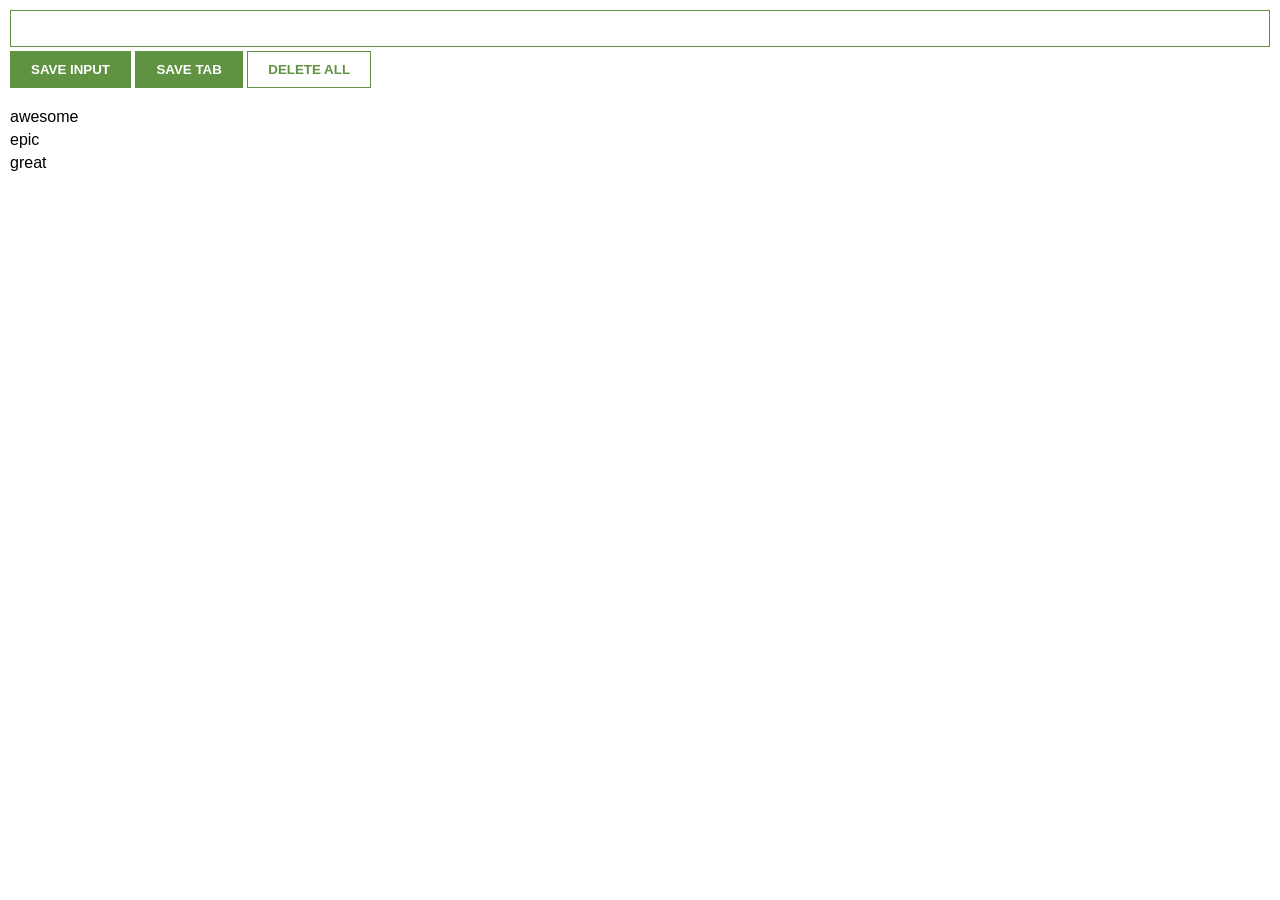
<file: index.html>
<!doctype html>
<html lang="en">
  <head>
    <meta charset="UTF-8" />
    <meta name="viewport" content="width=device-width, initial-scale=1.0" />
    <title>Document</title>
    <link rel="stylesheet" href="index.css" />
  </head>
  <body>
    <input type="text" id="input-el" />
    <button id="input-btn">SAVE INPUT</button>
    <button id="tab-btn">SAVE TAB</button>
    <button id="delete-btn">DELETE ALL</button>
    <ul id="ul-el"></ul>

    <script src="index.js"></script>
  </body>
</html>
</file>
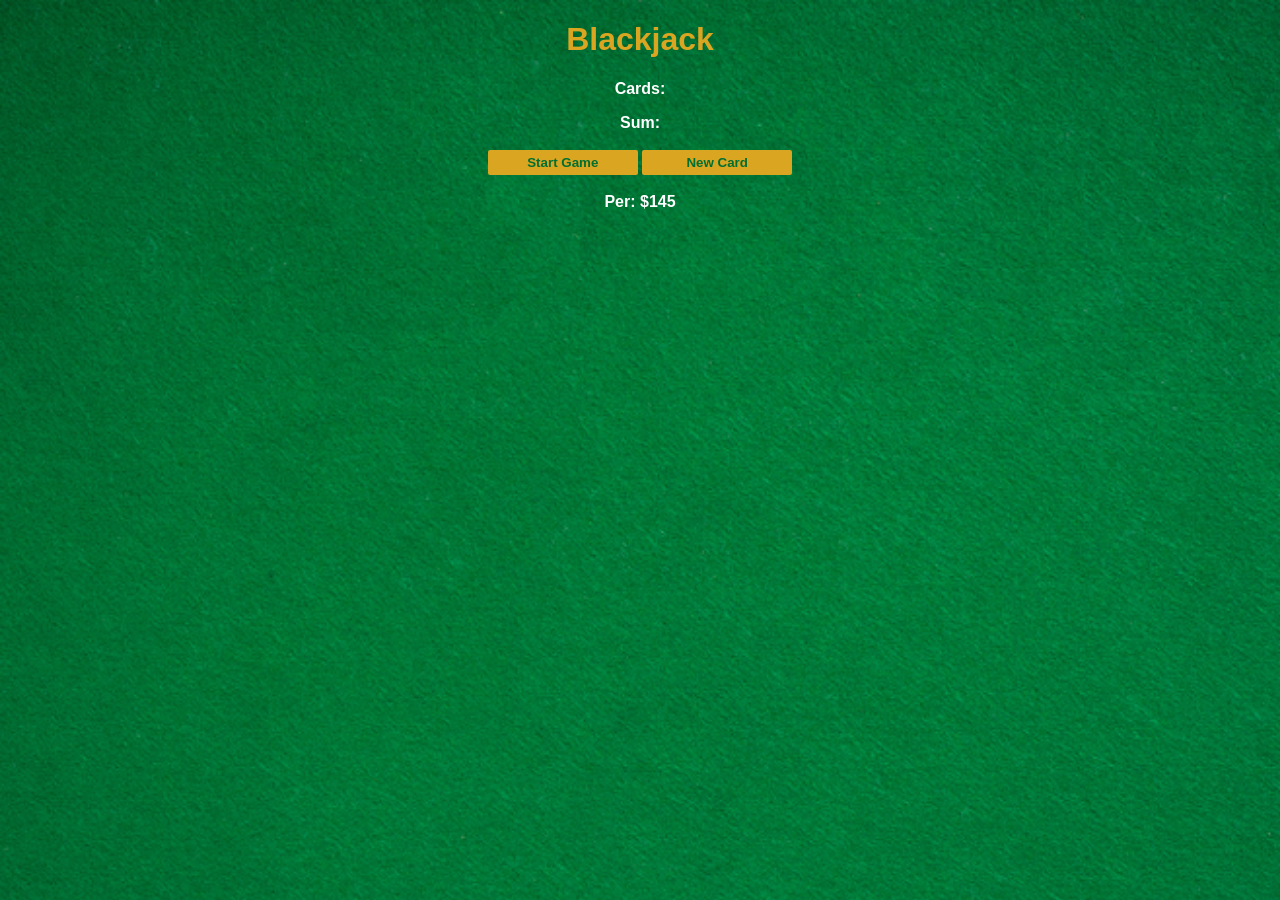
<file: blackjack/index.html>
<!doctype html>
<html lang="en">
  <head>
    <meta charset="UTF-8" />
    <meta name="viewport" content="width=device-width, initial-scale=1.0" />
    <title>Blackjack</title>
    <link rel="stylesheet" href="style.css" />
  </head>
  <body>
    <h1>Blackjack</h1>
    <p id="message-el"></p>
    <p id="cards-el">Cards:</p>
    <p id="sum-el">Sum:</p>
    <button onclick="startGame()">Start Game</button>
    <button onclick="newCard()">New Card</button>
    <p id="player-el"></p>
    <script src="index.js"></script>
  </body>
</html>
</file>
<file: index.css>
body {
  margin: 0;
  padding: 10px;
  font-family: Arial, Helvetica, sans-serif;
  min-width: 400px;
}

input {
  width: 100%;
  padding: 10px;
  box-sizing: border-box;
  border: 1px solid #5f9341;
  margin-bottom: 4px;
}

button {
  background: #5f9341;
  color: white;
  padding: 10px 20px;
  border: 1px solid #5f9341;
  font-weight: bold;
}

#delete-btn {
  background: white;
  color: #5f9341;
}

ul {
  margin-top: 20px;
  list-style: none;
  padding-left: 0;
}

li {
  margin-top: 5px;
}

a {
  color: #5f9341;
}
</file>
<file: blackjack/style.css>
body {
    font-family: 'Trebuchet MS', 'Lucida Sans Unicode', 'Lucida Grande', Arial, sans-serif;
    background-image: url("images/table.png");
    background-size: cover;
    font-weight: bold;
    color: white;
    text-align: center;
}

h1 {
    color: goldenrod;
}

#message-el {
    font-style: italic;
}

button {
    color: #016f32;
    width: 150px;
    background: goldenrod;
    padding-top: 5px;
    padding-bottom: 5px;
    font-weight: bold;
    border: none;
    border-radius: 2px;
    margin-bottom: 2px;
    margin-top: 2px;
}
</file>
